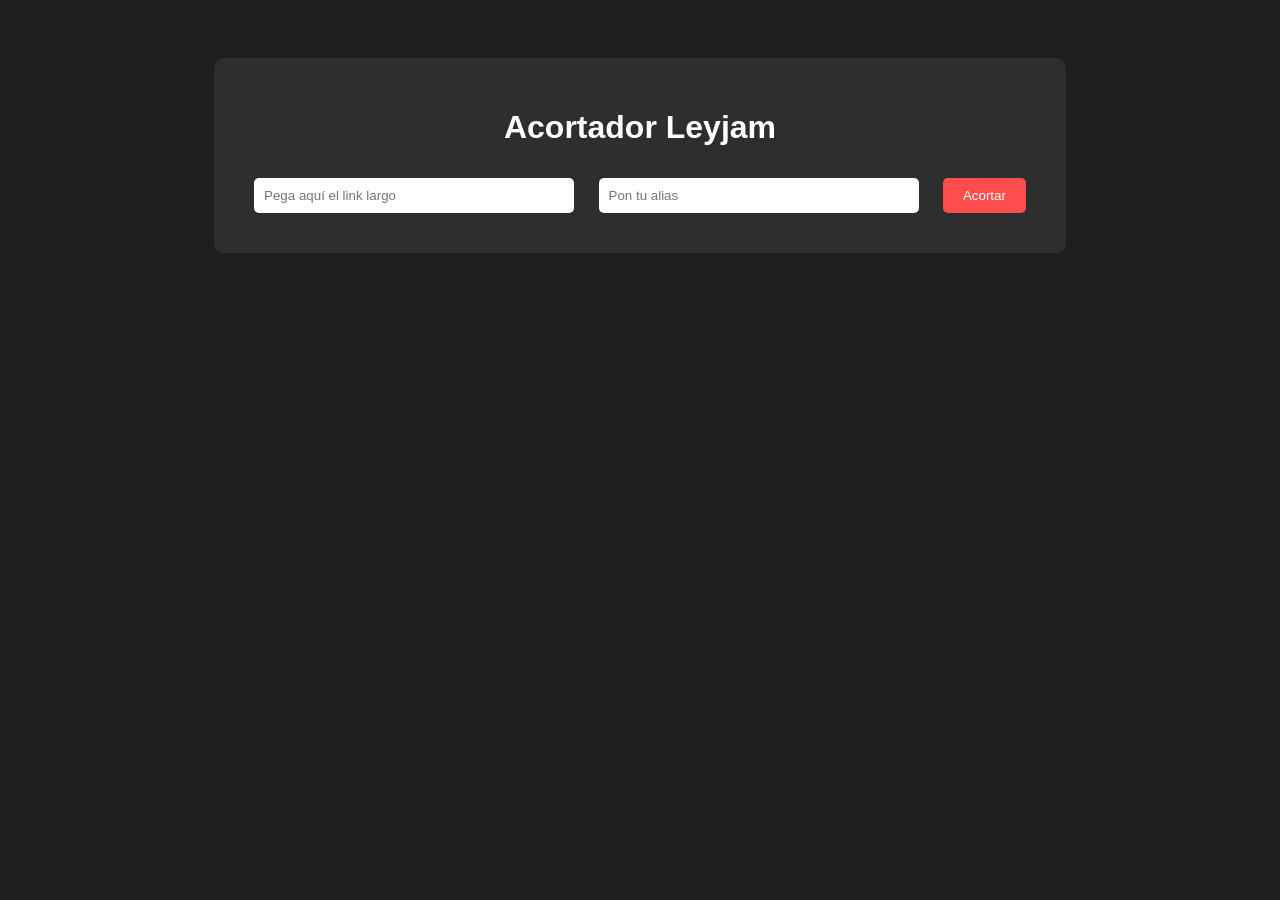
<file: index.html>
<!DOCTYPE html>
<html lang="es">
<head>
<meta charset="UTF-8">
<title>Acortador Leyjam</title>
<link rel="stylesheet" href="estilos.css">
</head>
<body>
  <div class="container">
    <h1>Acortador Leyjam</h1>
    <input id="longUrl" type="text" placeholder="Pega aquí el link largo">
    <input id="alias" type="text" placeholder="Pon tu alias">
    <button onclick="acortar()">Acortar</button>
    <div id="resultado"></div>
  </div>

<script>
async function acortar() {
  const longUrl = document.getElementById("longUrl").value.trim();
  const alias = document.getElementById("alias").value.trim();
  if (!longUrl || !alias) { alert("Debes poner link y alias"); return; }

  // Cargar links existentes
  const response = await fetch('links.json');
  const links = await response.json();

  if (links[alias]) { alert("Este alias ya existe"); return; }

  // Guardar nuevo link (actualizar JSON manualmente después en GitHub)
  links[alias] = longUrl;
  // Nota: GitHub Pages no permite modificar JSON directo desde el navegador
  // Para actualizar nuevos links, subes links.json modificado al repositorio

  const shortLink = `https://leyjam.github.io/redirect.html?alias=${encodeURIComponent(alias)}`;
  document.getElementById("resultado").innerHTML = `<a href="${shortLink}" target="_blank">${shortLink}</a>`;
}
</script>
</body>
</html>
</file>
<file: estilos.css>
body {
  font-family: Arial, sans-serif;
  background: #1e1e1e;
  color: #fff;
  text-align: center;
  padding: 50px;
}
.container {
  background: #2e2e2e;
  padding: 30px;
  border-radius: 10px;
  display: inline-block;
}
input {
  padding: 10px;
  margin: 10px;
  width: 300px;
  border-radius: 5px;
  border: none;
}
button {
  padding: 10px 20px;
  margin: 10px;
  border-radius: 5px;
  border: none;
  background: #ff4c4c;
  color: #fff;
  cursor: pointer;
}
button:hover {
  background: #ff1a1a;
}
a {
  color: #00ffff;
  font-weight: bold;
  display: block;
  margin-top: 20px;
}
</file>
